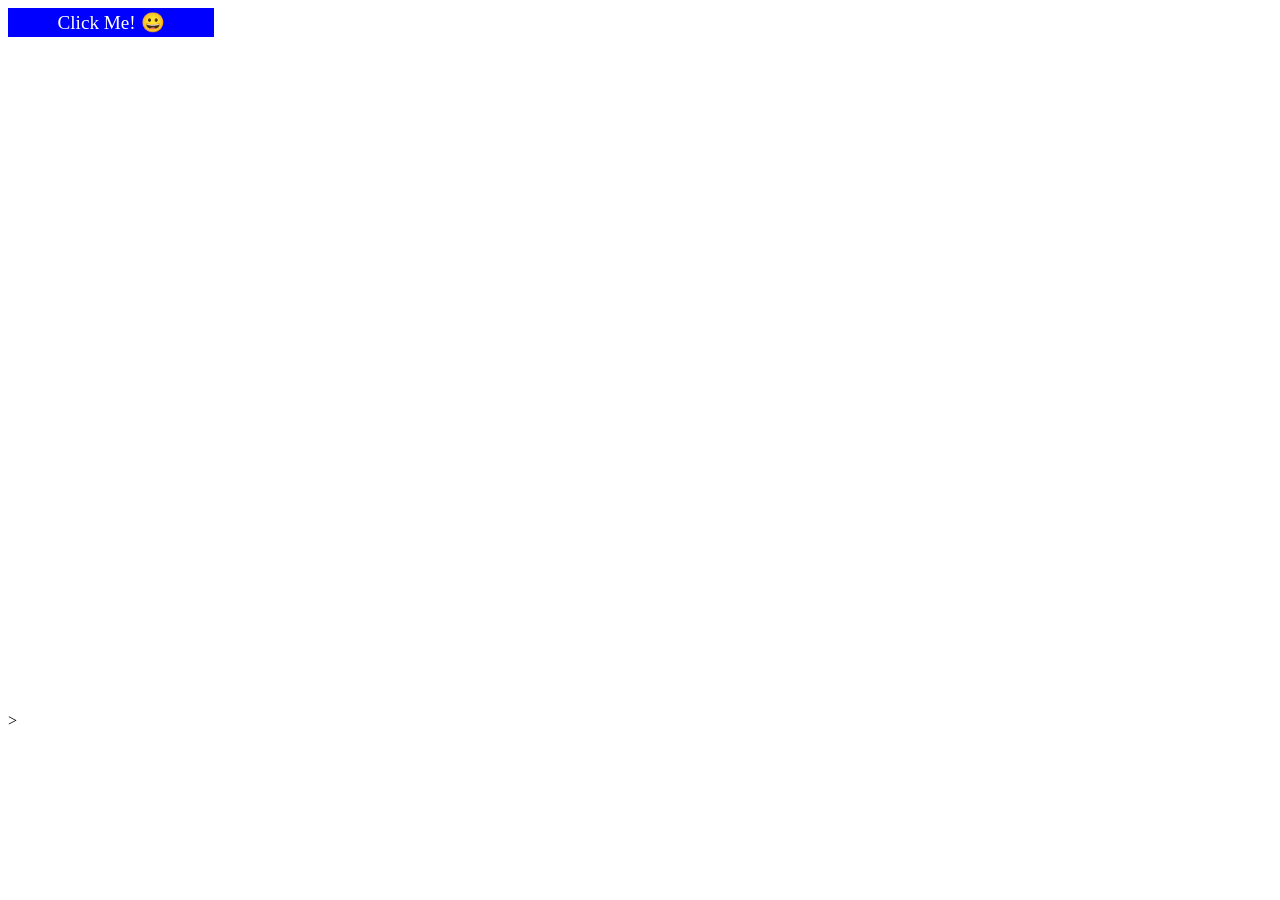
<file: Lab11.html>
<!DOCTYPE html>
<html lang="en">
<head>
    <meta charset="UTF-8">
    <meta name="viewport" content="width=device-width, initial-scale=1.0">
    <title>Document</title>
    <style>
        #box{
            background-color: blue;
            color: white;
            font-size: 1.2em;
            width: 200px;
            padding: 3px;
            text-align: center;

        }
        #spacer{
            height: 75vh;
        }
    </style>
</head>
<body>
    <div id = "box">Click Me! &#128512;</div>
    <div id = "spacer"></div>
    <script>
        const box = document.getElementById('box');
        function myFunction(event){
            box.style.backgroundColor = 'red';
            const targetDiv = document.getElementById('box');
            targetDiv.innerHTML = 'Ouch! &#129298';

        }

        function dbClick(event){
            box.style.backgroundColor = 'pink';
            const targetDiv = document.getElementById('box');
            targetDiv.innerHTML = 'Double Trouble! &#129321';

        }

        function mouseLeave(event){
            box.style.backgroundColor = 'lightgreen';
            const targetDiv = document.getElementById('box');
            targetDiv.innerHTML = 'Phew! &#128524';

        }

        function mouseMove(event){
            box.style.backgroundColor = 'skyblue';
            const targetDiv = document.getElementById('box');
            targetDiv.innerHTML = 'I see you! &#128064';

        }
        function mOver(event){
            box.style.backgroundColor = 'yellow';

            const targetDiv = document.getElementById('box');
            targetDiv.innerHTML = 'Do Not Click! &#128544';
            

        }
        box.addEventListener('click', myFunction);

        box.addEventListener('mouseover', mOver);

        box.addEventListener('dblclick', dbClick);

        box.addEventListener('mouseleave', mouseLeave);

        spacer.addEventListener('mousemove', mouseMove);


        

        
    </script>>



</body>
</html>
</file>
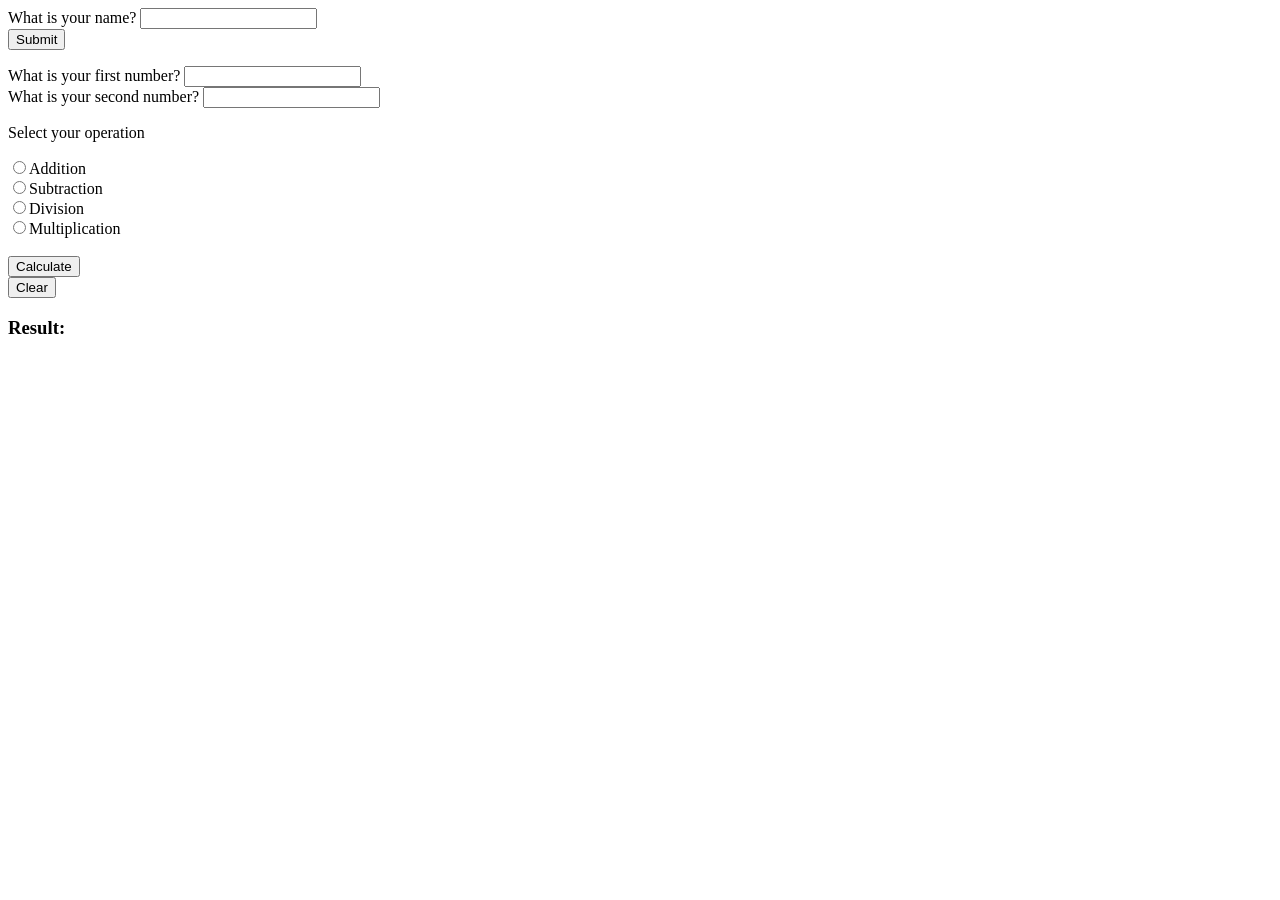
<file: Lab12.html>
<!DOCTYPE html>
<html lang="en">
<head>
    <meta charset="UTF-8">
    <meta name="viewport" content="width=device-width, initial-scale=1.0">
    <title>Document</title>
</head>
<body>
    <form action="#">
        <label for="name">What is your name?</label>
        <input type="text" id="greetname"> <br>
        <button id="bout" type="button">Submit</button>
    </form>
    <p id="greetingDisplay"></p>

    <form action="#">
        <label for="grade">What is your first number?</label>
        <input type="number" id="numOne"> <br>
        <label for="grade">What is your second number?</label>
        <input type="number" id="numTwo"> 

    </form>

    <p>Select your operation</p>
    <form action="#">
        <input type="radio" name = 'op' value = 'add'>Addition <br>
        <input type="radio" name = 'op' value = 'subt'>Subtraction <br>
        <input type="radio" name = 'op' value = 'divider'>Division <br>
        <input type="radio" name = 'op' value = 'mult'>Multiplication <br><br>

        <button id="bttn" type="button">Calculate</button>
        <br>
        <button id="clearBttn" type="button">Clear</button>

    </form>

    <h3>Result: </h3>
    <p id="result"></p>
   
    <script>
         const greetname = document.getElementById('greetname');
        const greetingDisplay = document.getElementById('greetingDisplay');
        const numOne = document.getElementById('numOne');
        const numTwo = document.getElementById('numTwo');
        const resultDisplay = document.getElementById('result');
        
        const nameBtn = document.getElementById('bout');
        const calcBtn = document.getElementById('bttn');
        const clearBtn = document.getElementById('clearBttn');
        const calcForm = document.getElementById('calcForm');
        const opForm = document.getElementById('opForm');



        nameBtn.addEventListener('click', function() {
    const nameVal = greetname.value.trim();
        if (nameVal) {
        greetingDisplay.textContent = `Welcome ${nameVal}!`;
    }
    });
        
    calcBtn.addEventListener('click', function() {
    const a = parseFloat(numOne.value);
    const b = parseFloat(numTwo.value);
    const selectedOp = document.querySelector('[name="op"]:checked');

    if (isNaN(a) || isNaN(b)) {
        resultDisplay.textContent = 'Please enter both numbers.';
        return;
    }

    if (!selectedOp) {
        resultDisplay.textContent = 'Please select an operation.';
        return;
    }

    const operations = {
        add: () => a + b,
        subt: () => a - b,
        mult: () => a * b,
        divider: () => b !== 0 ? a / b : 'Cannot divide by zero'
    };

    
    const operationName = selectedOp.value;
    const finalResult = operations[operationName]();
    resultDisplay.textContent = finalResult; 
}); 

clearBtn.addEventListener('click', function() {
        greetname.value = '';
        numOne.value = '';
        numTwo.value = '';

        
        greetingDisplay.textContent = '';
        resultDisplay.textContent = '';

       
        const allRadios = document.querySelectorAll('[name="op"]');
        allRadios.forEach(radio => radio.checked = false);
    });
    </script>


</body>
</html>
</file>
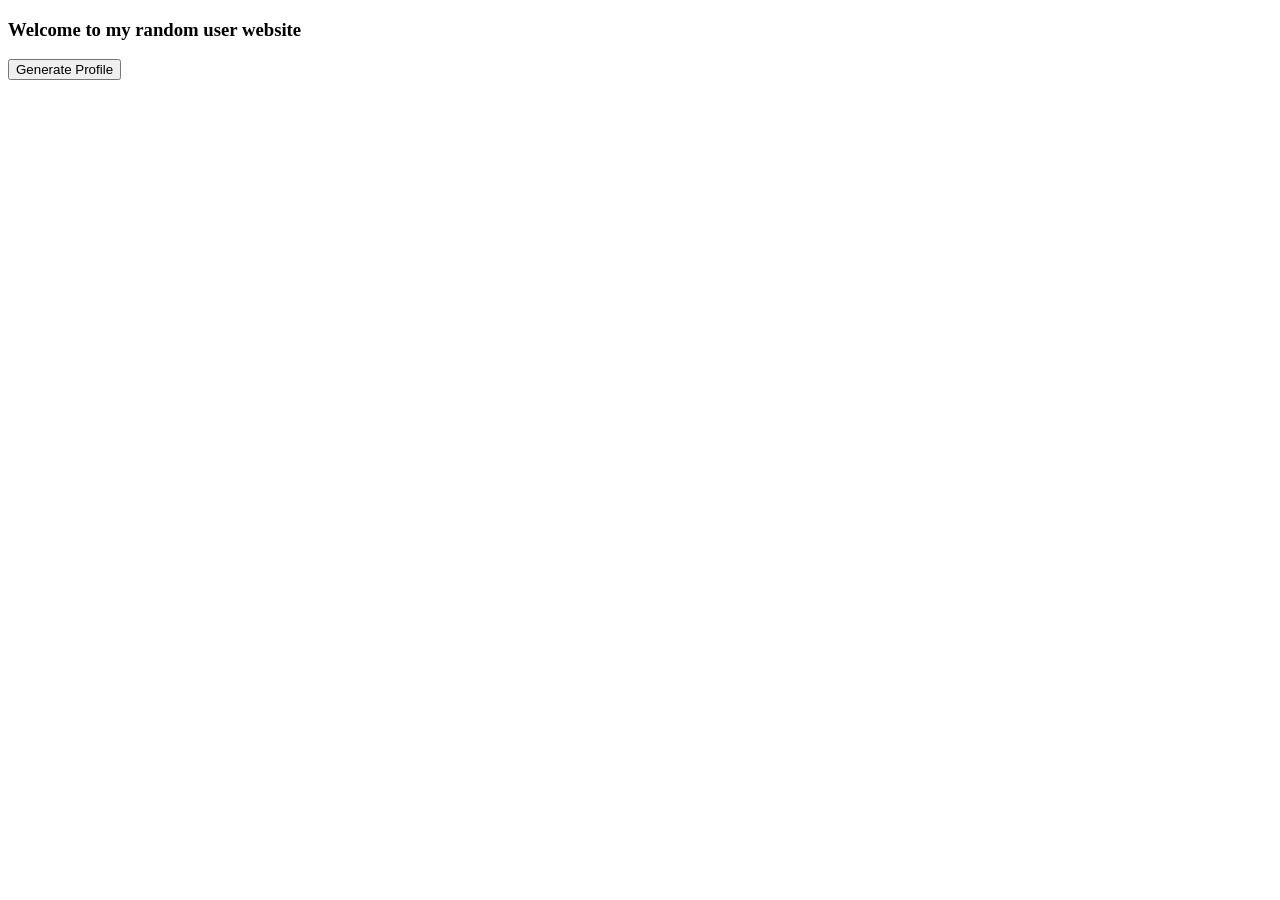
<file: Lab14.html>
<!DOCTYPE html>
<html lang="en">
<head>
    <meta charset="UTF-8">
    <meta name="viewport" content="width=device-width, initial-scale=1.0">
    <title>Promise , fetch, and API</title>
    <style>
        .profile-card {
            border: 1px solid gray;
            border-radius: 8px;
            padding: 16px;
            max-width: 280px;
            margin-top: 15px;
            font-family: sans-serif;
            text-align: center;
            box-shadow: 0 4px 6px black;
        }
        .profile-card img {
            border-radius: 50%;
            width: 100px;
            height: 100px;
        }
    </style>
</head>
<body>
    <h3>Welcome to my random user website</h3>
    <script>
       //create a promise
        /* const p = new Promise((resolve, reject)=>{
            const grade = 90;
            if (grade > 50){resolve('Pass the class.......');


            }
            else {reject('Fail the class');}

        }); */

        //consume the promise
        /* p.then(success=>console.log(success)).catch(reason=>console.log(reason)).finally()=>console.log('Done.''));
        p.catch(reason=>console.log(reason)); */
      /*   const checkgrade = async()=>{
            try{
                //handle fulfilled state
                const result = await p;
                console.log(result);
            }catch{
                console.log(reason);
                //hande the fail state
            }
        }
        console.log(checkgrade) */ 
const site ='https://randomuser.me/api/';

let cardDiv = document.createElement('div');
cardDiv.className = 'profile-card';

let img = document.createElement('img');
let bttn = document.createElement('button');
bttn.type = 'button';
bttn.textContent = 'Generate Profile'; 
let form = document.createElement('form');
form.action = '#';
form.appendChild(bttn);
document.body.appendChild(form);

let nameP = document.createElement('p');
let emailP = document.createElement('p');
let phoneP = document.createElement('p');

const getImg = async()=>{
    try{
        let response = await fetch(site); 
        if (!response.ok) {throw new Error('Response Status')}; 
        
        let result = await response.json(); 
        let user = result.results[0]; 

        img.src = user.picture.large; 
        img.alt = 'User Profile';
        nameP.textContent = `Name: ${user.name.first} ${user.name.last}`;
        emailP.textContent = `Email: ${user.email}`;
        phoneP.textContent = `Phone: ${user.phone}`;
        
        cardDiv.appendChild(img);
        cardDiv.appendChild(nameP);
        cardDiv.appendChild(emailP);
        cardDiv.appendChild(phoneP);
        document.body.appendChild(cardDiv);

    }catch(reason){ console.log(reason); }} 
    bttn.addEventListener('click', getImg);

    </script>
    
</body>
</html>
</file>
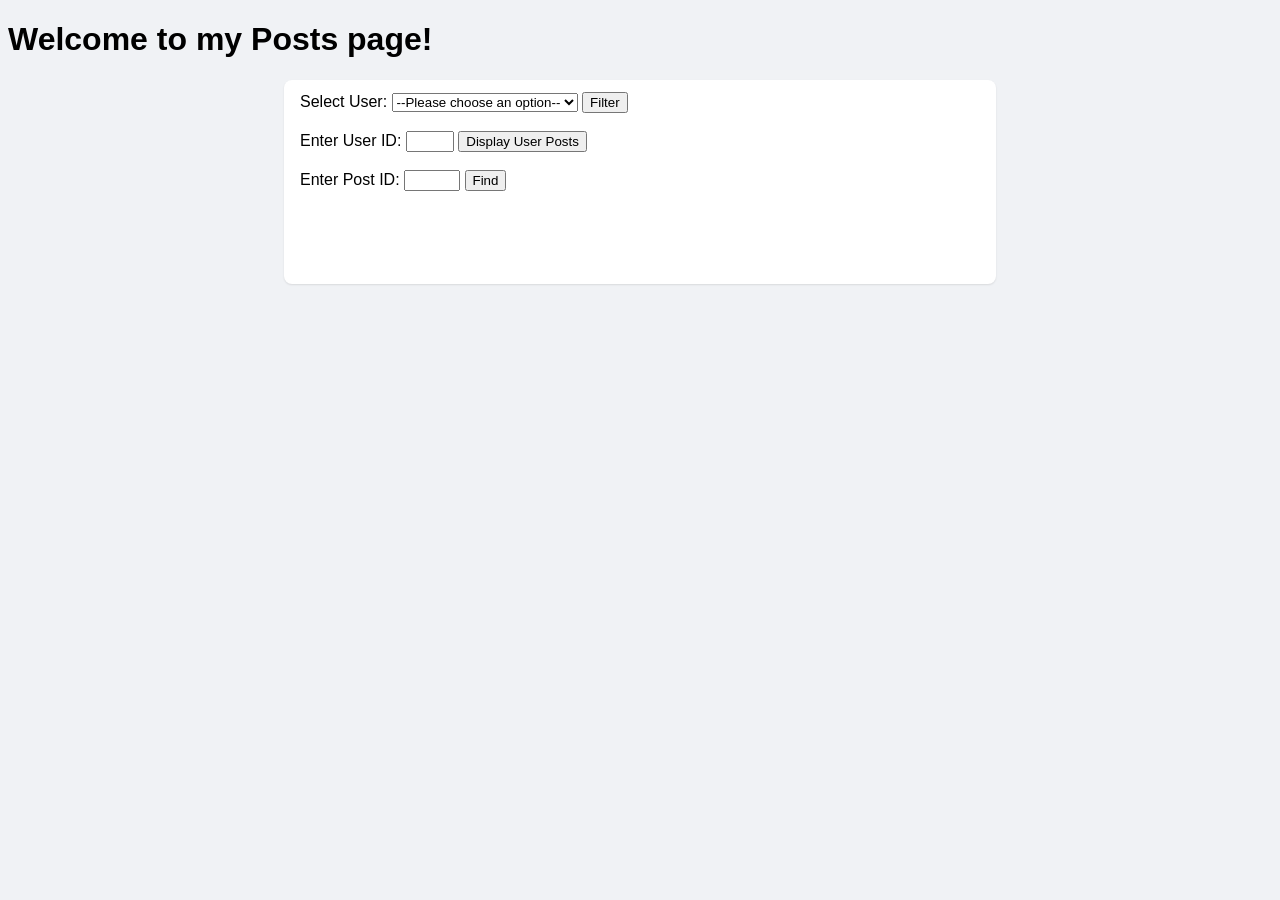
<file: Lab15.html>
<!DOCTYPE html>
<html lang="en">
<head>
    <meta charset="UTF-8">
    <meta name="viewport" content="width=device-width, initial-scale=1.0">
    <title>Posts </title>

    <style>
       body {
          background-color: #f0f2f5;
          font-family: Helvetica, Arial, sans-serif;
       }

       form {
          min-height: 180px;
       }

       article, form {
          background-color: #ffffff;
          border-radius: 8px;
          box-shadow: 0 1px 2px rgba(0, 0, 0, 0.1);
          padding: 12px 16px;
          margin-bottom: 16px;
          max-width: 680px;
          margin-left: auto;
          margin-right: auto;
       }

       h2 {
          color: #050505;
          font-size: 0.9375rem;
          font-weight: 600;
          margin: 0 0 4px 0;
       }

       p {
          color: #050505;
          font-size: 0.9375rem;
          line-height: 1.3333;
          margin: 8px 0 0 0;
       }
    </style>
</head>

<body>
<h1> Welcome to my Posts page! </h1>

    <form action="#">

        <label for="userID">Select User:</label>
        <select id="userID">
            <option value="">--Please choose an option--</option>
            <option value="1">User 1</option>
            <option value="2">User 2</option>
            <option value="3">User 3</option>
            <option value="4">User 4</option>
            <option value="5">User 5</option>
            <option value="6">User 6</option>
            <option value="7">User 7</option>
        </select>

        <button type="button" id="filterBtn">Filter</button>

        <br><br>

        <label for="displayUserID">Enter User ID:</label>
        <input type="number" id="displayUserID" min="1" max="10">

        <button type="button" id="displayUserBtn">Display User Posts</button>

        <br><br>

        <label for="postID">Enter Post ID:</label>
        <input type="number" id="postID" min="1" max="100">

        <button type="button" id="findBtn">Find</button>

    </form>

    <script>
        let allPosts = [];
        const site = "Https://jsonplaceholder.typicode.com/posts";
        function clearArticles() {
            document.querySelectorAll('article').forEach((article) => {
                article.remove();



            });

        }

        function displayPosts(posts) {
            clearArticles();
            posts.forEach(post => {
            const article=document.createElement('article');
            const h2=document.createElement('h2');
            h2.textContent = post.title;
            const p=document.createElement('p');
            p.textContent = post.body
            article.appendChild(h2);
            article.appendChild(p);
            document.body.appendChild(article);
            });
        }

        const getPost = async()=>{
            try{
                let response = await fetch(site);
                if (!response.ok) {throw new Error('Response Status')};

                let result = await response.json();
                allPosts = result;

                displayPosts(allPosts);
                console.table(allPosts);
                    
            } catch (error) {
                console.error('Error fetching data', error);    


            }
        };

    const disBttn = document.getElementById('displayUserBtn');
const userss = document.getElementById('displayUserID'); 

disBttn.addEventListener('click', () => {
    const selecter = userss.value;
    if (selecter === "") return;

    console.log("Selected User ID from input:", selecter);
    
    const filteredPosts = allPosts.filter(post => post.userId === Number(selecter));
    
    console.table(filteredPosts);
    displayPosts(filteredPosts);
});

        


        const filBtn = document.getElementById('filterBtn')
        const dropdown = document.getElementById('userID')
        filBtn.addEventListener('click', ()=>{
            const selected = dropdown.value;
            if (selected === "") return;
        

        console.log("Selected Element", selected);
        const filteredPosts = allPosts.filter(post => post.userId === Number(selected));
        console.table(filteredPosts);
        displayPosts(filteredPosts);

        
    
        });

     const daBttn = document.getElementById('findBtn');
    const users = document.getElementById('postID'); 

    daBttn.addEventListener('click', () => {
    const selectee = users.value;
    if (selectee === "") return;

    console.log("Selected Post ID from input:", selectee);
    
    const filteredPosts = allPosts.filter(post => post.id === Number(selectee));
    
    console.table(filteredPosts);
    displayPosts(filteredPosts);
});

getPost()

    
    

    </script>

</body>
</html>
</file>
